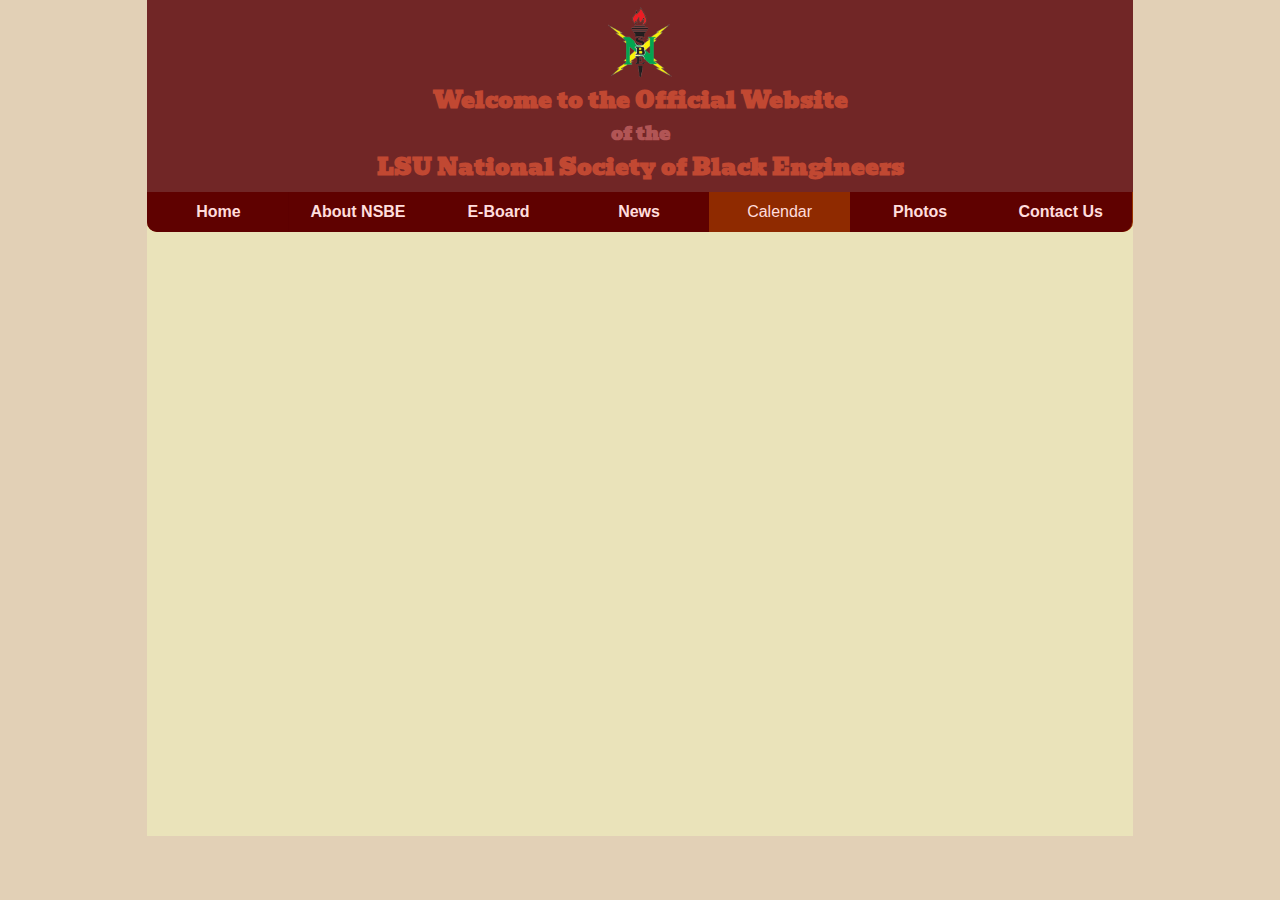
<file: calendar.html>
<!DOCTYPE html>
<html>
<!--Begin Code-->
<head>
	<title>GEAUXNSBE</title>
    <link rel="stylesheet" type="text/css" href="styles/main.css">
	<link rel="stylesheet" type="text/css" href="styles/calendar.css">
    <link rel="stylesheet" type="text/css" href="styles/navmenu.css"> 
	<link rel="shortcut icon" type="img/ico" href="images/favicon.ico">
    <script src="http://ajax.googleapis.com/ajax/libs/jquery/1.11.1/jquery.min.js"></script>
        <link href='http://fonts.googleapis.com/css?family=Bevan' rel='stylesheet' type='text/css'>
<link href='http://fonts.googleapis.com/css?family=Open+Sans' rel='stylesheet' type='text/css'>
    <script src="scripts/index.js"></script>
</head>
<body>
<!--By using container, we can center all the site content easily-->
<div id="container">
<div id="titlebar">
        <!--This is how you link photos-->

        <img src="images/NSBElogo.png" alt="NSBElogo" >
        <h2>Welcome to the Official Website </h2> 
        <h3>of the</h3> 
        <h2>LSU National Society of Black Engineers  </h2>
    </div>
    
	<div id="menu">
		<ul>
			<li><a class="item" id="home" href="index.html">Home</a></li>
            <li><a class="item" id="purpose" href="purpose.html">About NSBE</a></li>
            <li ><a class="item" id="eboard"  href="eboard.html">E-Board</a></li>
            <li><a class="item" id="news" href="news.html">News</a></li>
            <li><a class="SELitem" id="calendar" href="calendar.html">Calendar</a></li>
            <li><a class="item" id="photos" href="">Photos</a></li>
            <li><a class="item" id="contact" href="contact.html">Contact Us</a></li>
		</ul>
	</div>

    
    <iframe src="https://www.google.com/calendar/embed?height=600&amp;wkst=1&amp;bgcolor=%23FFFFFF&amp;src=f38b27sght4m73mcml7isiq0t0%40group.calendar.google.com&amp;color=%232952A3&amp;ctz=America%2FChicago" style=" border-width:0 " width="800" height="600" frameborder="0" scrolling="no"></iframe> 
    
</div>
    </body>
    </html>
</file>
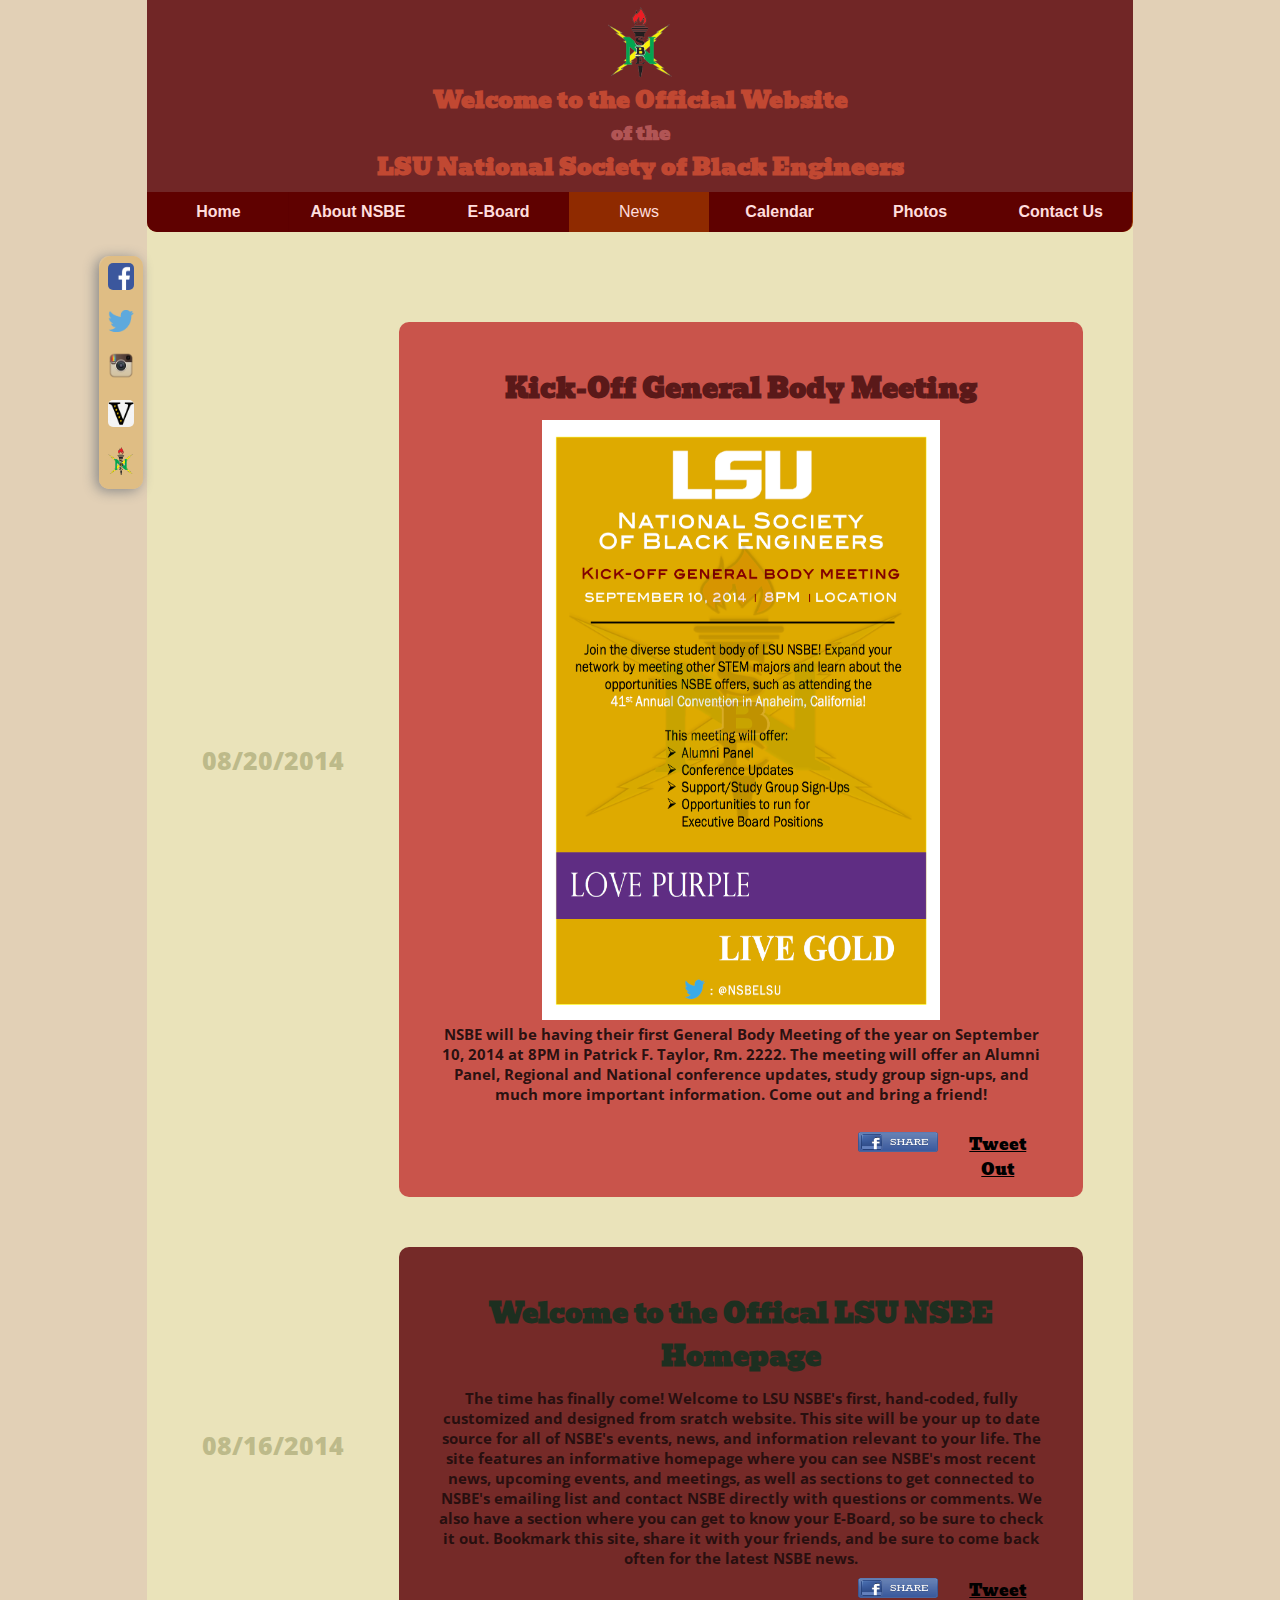
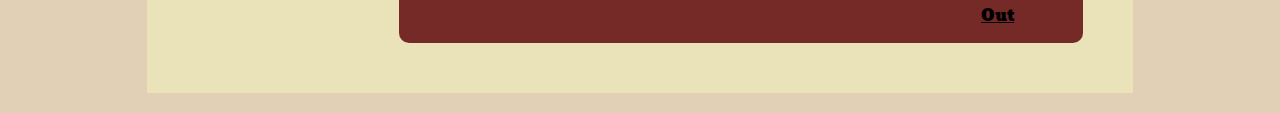
<file: news.html>
<!DOCTYPE html>
<html>
<!--Begin Code-->
    <head>
        <title>LSU NSBE News</title>
        <link rel="stylesheet" type="text/css" href="styles/main.css">
        <link rel="stylesheet" type="text/css" href="styles/news.css">
        <link rel="stylesheet" type="text/css" href="styles/navmenu.css">
        <link rel="shortcut icon" type="img/ico" href="images/favicon.ico">
        <script src="http://ajax.googleapis.com/ajax/libs/jquery/1.11.1/jquery.min.js"></script>
        <script src="scripts/eboard.js" type="text/javascript"></script>
        <script src="scripts/news.js"></script>
            <link href='http://fonts.googleapis.com/css?family=Bevan' rel='stylesheet' type='text/css'>
<link href='http://fonts.googleapis.com/css?family=Open+Sans' rel='stylesheet' type='text/css'>
    </head>
    <body>


        <div id="floatingsocial">
        <div class="button" id="facebookbutton">
            <a href="https://www.facebook.com/GeauxNSBE" target="_blank">
                <img src="images/Facebook_Logo.jpeg" 
                alt="" 
                >
            </a>
        </div>
        
        <div class="button" id="twitterbutton">
            <a href="https://www.twitter.com/NSBELSU" target="_blank">
                <img src="images/Twitter_logo_blue.jpg" 
                alt="" 
                >
            </a>
        </div>
        
        <div class="button" id="instagrambutton">
            <a href="https://www.instagram.com/nsbe_lsu" target="_blank">
                <img src="images/instagram.ico" 
                alt="" 
                >
            </a>
        </div>
        
        <div class="button" id="r5button">
            <a href="http://www.nsbe.org/Regions/Region5/default.aspx" target="_blank">
                <img src="images/roman.png" 
                alt="NSBE Region 5" 
                >
            </a>
        </div>
        
        <div class="button" id="nsbebutton">
            <a href="http://nsbe.org" target="_blank">
                <img src="images/NSBElogo.png" 
                alt="NSBE Official" 
                >
            </a>
        </div>
        
    </div>
        
        <div id="container">

            <div id="titlebar">
        <!--This is how you link photos-->

        <img src="images/NSBElogo.png" alt="NSBElogo" width="140" height="160">
        <h2>Welcome to the Official Website </h2> 
        <h3>of the</h3> 
        <h2>LSU National Society of Black Engineers  </h2>
    </div>

            <div id="menu">
		<ul>
			<li><a class="item" id="home" href="index.html">Home</a></li>
            <li><a class="item" id="purpose" href="purpose.html">About NSBE</a></li>
            <li ><a class="item" id="eboard"  href="eboard.html">E-Board</a></li>
            <li><a class="SELitem" id="news" href="news.html">News</a></li>
            <li><a class="item" id="calendar" href="calendar.html">Calendar</a></li>
            <li><a class="item" id="photos" href="photos.html">Photos</a></li>
            <li><a class="item" id="contact" href="contact.html">Contact Us</a></li>
		</ul>
	</div>
            
            
            <!--  News Stories: 
                    All stories and dates contained within the table. Each row has 2 cells. 
                    First cell contains date. Second cell has the story content.
                    First cell class is named date and contains a <p> element with the date.
                    Second cell class is named story and can hold and elements, followed by:
                        The Facebook iframe, customized appropriatly, with a class tag "sharebutton"
                        the Twitter a, customized apropriatly with a class tag "sharebutton"
                    
                    Finally, each row should:
                        1) Alternate class labels between "newsstyle1" and "newsstyle2"
                        2) Be given id tags for URL purposes (no longer need to be ascending. use keyword)


            -->
            
            
            
            <table id=newstable cellspacing="50">
                <!-- NEWS STORY 4
                <tr id="news4" class="newsstyle1" name="story4">
                    <td class="date"><p>05/30/2014</p></td>
                    <td class="story">
                        <h3>News Spaces Can Hold Basic Stories</h3>
                        <p> Lorem ipsum dolor sit amet, consetetur sadipscing elitr, sed diam nonumy eirmod tempor invidunt ut labore et dolore magna aliquyam erat, sed diam voluptua. Consetetur sadipscing elitr, sed diam nonumy eirmod tempor invidunt ut labore et dolore magna aliquyam erat, sed diam voluptua.
        <br /> <br />                    
        At vero eos et accusam et justo duo dolores et ea rebum. Lorem ipsum dolor sit amet, consectetuer adipiscing elit, sed diam nonummy nibh euismod tincidunt ut laoreet dolore magna aliquam erat volutpat. Sanctus sea sed takimata ut vero voluptua.

        Stet clita kasd gubergren, no sea takimata sanctus est. At vero eos et accusam et justo duo dolores et ea rebum. Ut wisi enim ad minim veniam, quis nostrud exerci tation ullamcorper suscipit lobortis nisl ut aliquip ex ea commodo consequat.</p>
                      <div class="fb-share-button sharebutton" data-href="https://lsunsbe.github.io/news.html#news4" data-width="200"></div>
                     <a href="https://twitter.com/share" class="twitter-share-button sharebutton" data-url="http://nsbelsu.org/news#news4" data-text="News Spaces Can Hold Basic Stories" data-via="NSBE_LSU" data-count="false" >Tweet Out</a>
                    </td>
                </tr>
                
                
                
         <!-- NEWS STORY 3        
                
            <tr id="news3" class="newsstyle2" name="news1">
                <td class="date"><p>05/15/2014</p></td>
                <td class="story">
                    <h3>They can also Contain Links and Formatting</h3>
                    <p>Duis autem vel eum iriure dolor in hendrerit in vulputate velit esse molestie consequat, vel illum dolore eu feugiat nulla facilisis at                          vero eros et accumsan et iusto odio dignissim qui blandit praesent luptatum zzril delenit augue duis dolore te feugait nulla facilisi. Stet                             clita kasd gubergren, no sea takimata sanctus est. Lorem ipsum dolor sit amet, consectetuer adipiscing elit, sed diam nonummy nibh                                  euismod tincidunt ut laoreet dolore magna aliquam erat volutpat. </p> <br />
                    <p>The following items will be permitted and recommended to bring to the convention. Please remember the following:</p>
                    <ul id=news3item>
                        <li>Camera</li>
                        <li>Water</li>
                        <li>Copies of resume</li>
                        <li>NSBE supplies</li>
                    </ul>
                    <br />
                    <p>For more info and dates, visit the <a href="">NSBE Main Site </a></p>

                                          <div class="fb-share-button sharebutton" data-href="https://lsunsbe.github.io/news.html#news3" data-width="200"></div>
                     <a href="https://twitter.com/share" class="twitter-share-button sharebutton" data-url="http://nsbelsu.org/news#news3" data-text="They can also Contain Links and Formatting" data-via="NSBE_LSU" data-count="false" >Tweet Out</a>
                </td>
            </tr>
                
                
                
                <!-- NEWS STORY 2 -->
                
            <tr id="genbodykickoff" class="newsstyle1">
                <td class="date"><p>08/20/2014</p></td>
                <td class="story">
                    <h3>Kick-Off General Body Meeting</h3>
                    <img src="images/genbodyflyer.png" width="65%" height="600px" alt="Sample Flyer">
                    
                    <p>NSBE will be having their first General Body Meeting of the year on September 10, 2014 at 8PM in Patrick F. Taylor, Rm. 2222. The meeting will offer an Alumni Panel, Regional and National conference updates, study group sign-ups, and much more important information. Come out and bring a friend!</p>
                    <br />
                                          
                     <a href="https://twitter.com/share" class="twitter-share-button sharebutton" data-url="http://lsunsbe.github.io/stories/genbodykickoff.html" data-text="NSBE Kickoff General Body Meeting!" data-via="NSBE_LSU" data-count="false" >Tweet Out</a> 

                   <a href="javascript:popup('https://lsunsbe.github.io/stories/genbodykickoff')"> <img class="sharebutton" src="images/facebookshare.png"></a>
                    
                </td>
            </tr>
                
                <!-- NEWS STORY 1--> 
                
            <tr id="welcome" class="newsstyle2">
                <td class="date"><p>08/16/2014</p></td>
                <td class="story">
                    <h3>Welcome to the Offical LSU NSBE Homepage</h3>
                    <p>The time has finally come! Welcome to LSU NSBE's first, hand-coded, fully customized and designed from sratch website. This site will be your up to date source for all of NSBE's events, news, and information relevant to your life. The site features an informative homepage where you can see NSBE's most recent news, upcoming events, and meetings, as well as sections to get connected to NSBE's emailing list and contact NSBE directly with questions or comments. We also have a section where you can get to know your E-Board, so be sure to check it out. Bookmark this site, share it with your friends, and be sure to come back often for the latest NSBE news. 
 </p>

                     <a href="https://twitter.com/share" class="twitter-share-button sharebutton" data-url="http://lsunsbe.github.io/stories/stwelcome.html" data-text="NSBE Welcome to the Official LSU NSBE Homepage" data-via="NSBE_LSU" data-count="false" >Tweet Out</a> 

                   <a href="javascript:popup('https://lsunsbe.github.io/stories/stwelcome')"> <img class="sharebutton" src="images/facebookshare.png"></a>
                    
      
                </td>
            </tr>
        </table>
        </div>

        <script>!function(d,s,id){var js,fjs=d.getElementsByTagName(s)[0],p=/^http:/.test(d.location)?'http':'https';if(!d.getElementById(id)){js=d.createElement(s);js.id=id;js.src=p+'://platform.twitter.com/widgets.js';fjs.parentNode.insertBefore(js,fjs);}}(document, 'script', 'twitter-wjs');</script> 
                        <div id="fb-root"></div>
<script>(function(d, s, id) {
  var js, fjs = d.getElementsByTagName(s)[0];
  if (d.getElementById(id)) return;
  js = d.createElement(s); js.id = id;
  js.src = "//connect.facebook.net/en_US/sdk.js#xfbml=1&version=v2.0";
  fjs.parentNode.insertBefore(js, fjs);
}(document, 'script', 'facebook-jssdk'));</script>
        <div id="fb-root"></div>
<script>(function(d, s, id) {
  var js, fjs = d.getElementsByTagName(s)[0];
  if (d.getElementById(id)) return;
  js = d.createElement(s); js.id = id;
  js.src = "//connect.facebook.net/en_US/sdk.js#xfbml=1&version=v2.0";
  fjs.parentNode.insertBefore(js, fjs);
}(document, 'script', 'facebook-jssdk'));</script>
    </body>
</html>
</file>
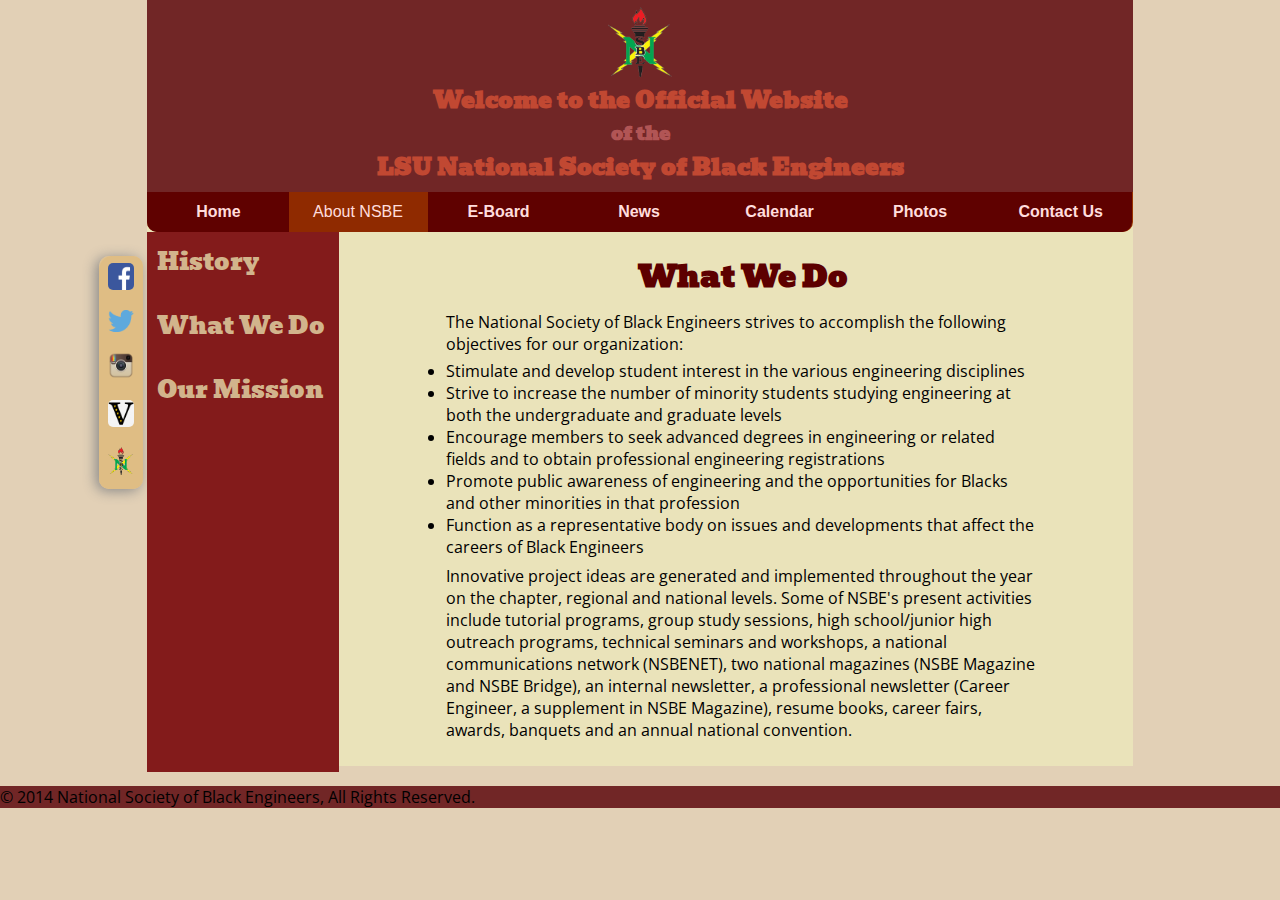
<file: purpose.html>
<!DOCTYPE html>
<html>
    <head>
        <title>About LSU NSBE</title>
        <link rel="stylesheet" type="text/css" href="styles/main.css"> 
        <link rel="stylesheet" type="text/css" href="styles/navmenu.css"> 
        <link rel="stylesheet" type="text/css" href="styles/purpose.css">
            <link href='http://fonts.googleapis.com/css?family=Bevan' rel='stylesheet' type='text/css'>
<link href='http://fonts.googleapis.com/css?family=Open+Sans' rel='stylesheet' type='text/css'>

        <link rel="shortcut icon" type="img/ico" href="images/favicon.ico">
<script type="text/javascript" src="http://code.jquery.com/jquery-2.1.1.min.js"></script>
        
        <script type="text/javascript" src="scripts/purpose.js"></script>
    </head>
    <body>
    <!--By using container, we can center all the site content easily-->
        <div id="floatingsocial">
        <div class="button" id="facebookbutton">
            <a href="https://www.facebook.com/GeauxNSBE" target="_blank">
                <img src="images/Facebook_Logo.jpeg" 
                alt="" 
                >
            </a>
        </div>
        
        <div class="button" id="twitterbutton">
            <a href="https://www.twitter.com/NSBELSU" target="_blank">
                <img src="images/Twitter_logo_blue.jpg" 
                alt="" 
                >
            </a>
        </div>
        
        <div class="button" id="instagrambutton">
            <a href="https://www.instagram.com/nsbe_lsu" target="_blank">
                <img src="images/instagram.ico" 
                alt="" 
                >
            </a>
        </div>
        
        <div class="button" id="r5button">
            <a href="http://www.nsbe.org/Regions/Region5/default.aspx" target="_blank">
                <img src="images/roman.png" 
                alt="NSBE Region 5" 
                >
            </a>
        </div>
        
        <div class="button" id="nsbebutton">
            <a href="http://nsbe.org" target="_blank">
                <img src="images/NSBElogo.png" 
                alt="NSBE Official" 
                >
            </a>
        </div>
        
    </div>
        
        
        <div id="container">
            <div id="titlebar">
        <!--This is how you link photos-->

        <img src="images/NSBElogo.png" alt="NSBElogo">
        <h2>Welcome to the Official Website </h2> 
        <h3>of the</h3> 
        <h2>LSU National Society of Black Engineers  </h2>
    </div>

            <div id="menu">
                <ul>
                    <li><a class="item" id="home" href="index.html">Home</a></li>
                    <li><a class="SELitem" id="purpose" href="purpose.html">About NSBE</a></li>
                    <li ><a class="item" id="eboard"  href="eboard.html">E-Board</a></li>
                    <li><a class="item" id="news" href="news.html">News</a></li>
                    <li><a class="item" id="calendar" href="calendar.html">Calendar</a></li>
                    <li><a class="item" id="photos" href="photos.html">Photos</a></li>
                    <li><a class="item" id="contact" href="contact.html">Contact Us</a></li>
                </ul>
            </div>
            <div id="menucol">
        <div id="who" class="purposebutton" onclick="setUnhidden('who');"><p>History</p></div>
        <div class="purposebutton" id="what" onclick="setUnhidden('what');"><p>What We Do</p></div>
        <div class="purposebutton" id="mission" onclick="setUnhidden('mission');"><p>Our Mission</p></div>
        </div>
        <div id="description">
            <div class="hidden" id="descripwho">
                <h3>History</h3>
                <p> In 1971, two Purdue undergraduate students, Edward Barnett (now deceased) and Fred Cooper approached the dean of engineering at Purdue University with the concept of starting the Black Society of Engineers (BSE). They wanted to establish a student organization to help improve the recruitment and retention of black engineering students. In the late 1960's, a devastating 80 percent of the black freshmen entering the engineering program dropped out. The dean agreed to the idea and assigned the only black faculty member on staff, Arthur J. Bond, as advisor. </p>

                <p>Barnett served as the first president of the BSE. The fledging group gained momentum in 1974, with the direction and encouragement of Bond and the active participation of the young men whose destiny was to become the founders of NSBE. Now known as the "Chicago Six", these men are Anthony Harris, Brian Harris, Stanley L. Kirtley, John W. Logan, Jr., Edward A. Coleman, and George A. Smith. </p>

                <p>Encouraged by their on-campus success, Anthony Harris, president of the Purdue chapter, wrote a letter to the presidents and deans of every accredited engineering program in the country (288), explained the Society of Black Engineers (SBE) concept and asked them to identify black student leaders, organizations and faculty members who might support their efforts on a national basis. Approximately 80 schools responded. Many had similar Black student organizations with similar objectives. A date was set for the first national meeting and 48 students representing 32 schools attended the event, held April 10-12, 1975. Harris also changed the organizations' nomenclature from the BSE to the Society of Black Engineers (SBE). </p>

<p>It was at that historic meeting through majority vote, that SBE became the National Society of Black Engineers. The familiar NSBE symbol "N" with lightning bolts was chosen and it remains a distinctively recognizable symbol representing the premier technical organization for African American engineering students and professionals. NSBE was eventually incorporated in Texas, in 1976 as 501©3 non-profit organization. John Cason, also of Purdue, served as the first elected president of NSBE. As the organization grew, Virginia Booth became the first female National Chairperson and the first to serve two terms 1978-1980. </p>

<p>The torch symbolizes members' everlasting, burning desire to achieve success in a competitive society and positively affect the quality of life for all people. The lightening bolt represents the striking impact that will be felt by the society and industry due to the contributions and accomplishments made by the dedicated members of the National Society of Black Engineers. NSBE has since grown from six to over 31,000 members and the annual meeting has blossomed into the Annual National Convention, hosting over 8,000 attendees. NSBE has 99 active NSBE Jr. pre-college, 250 student and 68 alumni/technical professional chapters. </p> 

<p>Headquartered in Alexandria, Va., NSBE offers academic excellence programs, scholarships, leadership training, professional development and access to career opportunities for thousands of members annually. With over 2000 elected leadership positions, 18 regional conferences and an annual convention, NSBE provides opportunities for success that remain unmatched by any other organization.</p>
            </div>
            <div class="unhidden" id="descripwhat">
                <h3>What We Do</h3>
                <p>The National Society of Black Engineers strives to accomplish the following objectives for our organization: </p>
<ul>
<li>Stimulate and develop student interest in the various engineering disciplines </li> 
<li>Strive to increase the number of minority students studying engineering at both the undergraduate and                                            
      graduate levels </li>
<li>Encourage members to seek advanced degrees in engineering or related fields and to obtain professional 
      engineering registrations </li>
<li>Promote public awareness of engineering and the opportunities for Blacks and other minorities in that 
      profession </li>
<li>Function as a representative body on issues and developments that affect the careers of Black Engineers </li>
</ul>
                
<p>Innovative project ideas are generated and implemented throughout the year on the chapter, regional and national levels. Some of NSBE's present activities include tutorial programs, group study sessions, high school/junior high outreach programs, technical seminars and workshops, a national communications network (NSBENET), two national magazines (NSBE Magazine and NSBE Bridge), an internal newsletter, a professional newsletter (Career Engineer, a supplement in NSBE Magazine), resume books, career fairs, awards, banquets and an annual national convention. </p>
            </div>
            <div class="hidden" id="descripmission">
                <h3>Our Mission</h3>
                <p>The mission of the National Society of Black Engineers is <b>"to increase the number of culturally responsible Black Engineers who excel academically, succeed professionally and positively impact the community."</b> </p>
            </div>
            
        </div>
            </div>
    </body>
    <footer>
	<p>© 2014 National Society of Black Engineers, All Rights Reserved.</p>
</footer>
</html>
</file>
<file: styles/main.css>
html{
	
}

* {
    padding: 0px;
    margin: 0px
}

h2{
    font-size: 23px;
    color: rgb(193, 72, 50);
    font-family: "Bevan"; 
    font-weight: 800;
    
}

a{
    font-family: "Bevan";
    color: black;
}

h3{
    font-family: "Bevan";
    color: rgb(177, 85, 85);
}


body {

	background-color: rgba(209, 180, 140, 0.63);
	text-align: center; 
}

#container{
	width:77%;
	margin:20px auto;
    margin-top: 0px;
    background: rgb(234, 227, 186);
    overflow: hidden;
}

#titlebar {
    background: #712626;
    margin: -1px;
    padding-bottom: 7px;
    padding-top: 8px;
}

#titlebar img{
    width: 64px;
    height: 70px;
}

p {
    font-family: "Open Sans", sans-serif;
}


#floatingsocial{
    border: 0px solid #b28484;
    width: 3.5%;
    height: auto;
    margin-left: 7.7%;
    margin-top: 20%;
    position: fixed;
    float: left;
    vertical-align:middle; 
    border-radius: 10px;
    box-shadow: -3px 2px 13px #888888;
    background: rgba(222, 185, 122, 0.62);
}

.button{
    background: rgba(222, 185, 122, 0.62);
}

.button a img{
    margin: auto;
    border-radius: 5px;
    width: 60%;
    height: 60%;
    margin: 15%;
}

#facebookbutton{
    border-top-left-radius: 30%;
    border-top-right-radius: 10px;
}


#nsbebutton{
    border-bottom-left-radius: 10px;
    border-bottom-right-radius: 10px;
}

.button:hover{
    background: rgba(195, 153, 80, 0.62);
}

footer{
    background: #712626;
}
</file>
<file: styles/calendar.css>
#googlecalendar{
    padding: 20px;
}
</file>
<file: styles/navmenu.css>
#menu{
	margin: 0;
    margin-top: 1px;
	text-align: center;
    height: 40px;
    background-color: #993300;
    padding: 0;
    border-bottom-left-radius: 10px;
    border-bottom-right-radius: 10px;
}


#menu li {
    list-style: none;
    float: left;
    width: 14.26%;
}


#menu a {
	list-style: none;
	float: left;
	text-align: center;
    line-height: 40px;
    color: white;
	width: 100%;
    

} 

ul {
    border-radius: 10px;
    padding-left: 0px;
}

#menu a.item:hover{
    color: rgb(0,166,80);  
}

#menu a.item:active{
    color: rgb(0,166,80);  
}

#menu a {
    text-decoration: none;
    color: #fdd;
    font-size: 100%;
    
}

a:visited {
    text-decoration: none;
    color: black;
}

.item {
    height: 40px;
    background-color: rgba(93, 0, 0, 0.97);
    border: 0x solid black;
    border-radius: 0px;
    display: inline;
    font-family: "Helvetica", sans-serif;
    font-weight: 900;
    
    margin: auto;
}

.SELitem{
    height: 40px;
    width: 130px;
    border: 0px solid black;
    border-radius: 0px;
    background-color: rgba(93, 0, 0, 0.17);
    border-width: 0px;
    display: inline;
    text-align: center;
    font-family: "Helvetica", sans-serif;
    margin: auto;
}

#contact {
    border-bottom-right-radius: 10px;
    padding-right: 1px;
}

#home {
    border-bottom-left-radius: 10px;
    padding-left: 1px;
}
</file>
<file: styles/news.css>
table {
    /*border: 1px solid black;*/
}

tr {
    /*border: 1px solid black;*/
}

td {
    /*border: 1px solid black; */
    height: 90px;
    margin: 30px;
    padding: 5px;
}

.newsstyle1 {
    background: rgba(191, 46, 46, 0.79);
    -moz-border-radius: 10px;
}

.newsstyle2 {
    background: rgba(111, 32, 32, 0.95);
    -moz-border-radius: 10px;
}

#newstable {
    margin-left: auto;
    margin-right: auto;
    margin-top: 40px;
}

.sharebutton{
    width: 80px;
    height: 20px;
    float: right;
    margin: 10px;
    border: none;
}

.fb-share-button{
    display: none;
}



.date {
    width: 120px;
    background: rgb(234, 227, 186);
    font-size: 25px;
    color: rgba(155, 155, 101, 0.56);
    font-family: sans-serif, "Helvetica";
    font-weight: 800;
}


.story {
    width: 640px;
    padding: 35px;
    border-radius: 10px;
    -moz-border-radius: 10px;
    -webkit-border-radius: 10px;
}

.story p{
    font-size: 15px;
    color: rgba(38, 15, 15, 0.99);
    font-weight: bolder;
}


#news3item {
    display: inline-block;
}

#newstable h3{
    margin: 10px;
    font-family: "Bevan";
    font-size: 27px;
}

.newsstyle2 h3 {
    color: #1d2f20;
}

.newsstyle1 h3{
    color: #5a1919;
}
</file>
<file: styles/purpose.css>
p{
    text-align: left;
    margin-bottom: 5px;
    
}

li {
    font-family: "Open Sans", sans-serif;
    text-align: left;
}

#description ul{
    margin-bottom: 7px;
}

#purposemenu {
    list-style: none;
    width: 20%;
    float: left;
    margin: 5%;
    clear: none;
}

#purposemenu a{
    display: block; /*THIS IS IMPORTANT TO LIFE */
    height: 100%;
    width: 100%;
    background-color: #5d0000;
    text-decoration: none;
    color: white;
    line-height: 50px;
    font-size: 20px;
}


#purposemenu a:hover{
    background-color: rgb(193, 72, 50);
}

#description{
    display: inline-block;
    float: right;
    width: 60%;
    min-height: 400px;
    margin: 20px;
    margin-right: 95px;
}

.hidden{
    display: none;
}

#description h3{
    color: #5d0000;
    font-size: 30px;
    margin-bottom: 10px;
}

#menucol {
    background: rgb(131, 27, 27);
    float: left;
    position: absolute;
    width: 15%;
    height: 60%;

}

.purposebutton {
    background-color: transparent;
    /*border-bottom: 1px solid black;    */
}

.purposebutton:hover{
    background-color: #9a4d4d;
    cursor: pointer;
}

.purposebutton p{
    font-size: 24px;
    color: tan;
    font-family: "Bevan";
    padding: 10px;
}
</file>
